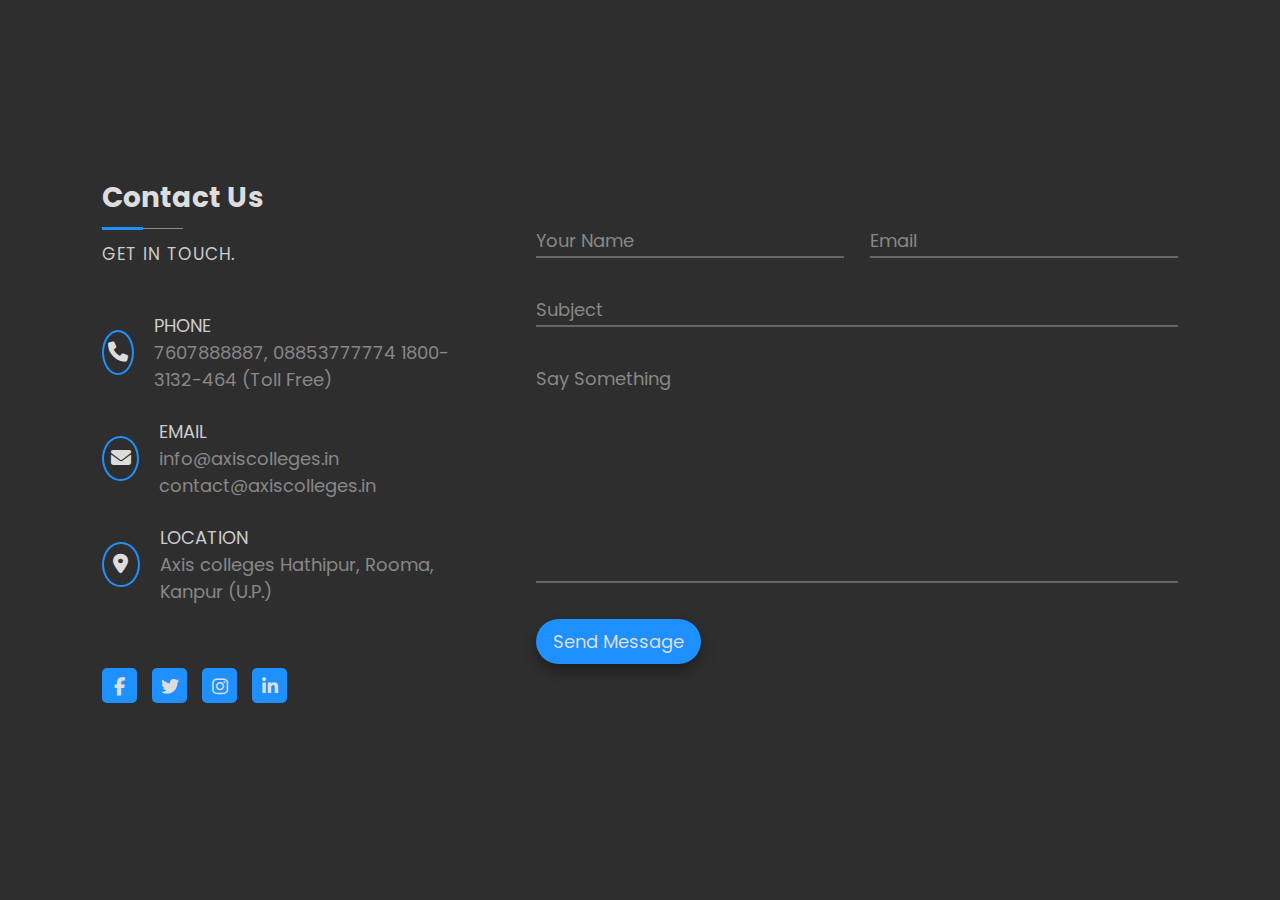
<file: contact.html>
<!DOCTYPE html>
<html>
<head>
	
	<link rel="stylesheet" type="text/css" href="contact.css">
	<link rel="stylesheet" href="https://cdnjs.cloudflare.com/ajax/libs/font-awesome/6.1.1/css/all.min.css"/>
	<link href="https://fonts.googleapis.com/css2?family=Poppins:ital,wght@0,100;0,200;0,400;0,500;0,600;0,800;1,900&display=swap" rel="stylesheet">
	<meta name="viewport" content="width=device-width, initial-scale=1.0">
	<title>Contact Section</title>
</head>
<body>
	<div class="container">
		<main class="row">
			
		
			<section class="col left">
				
				

				<div class="contactTitle">
					<h2>Contact Us</h2>
					<p>GET IN TOUCH.</p>
				</div>

				

				<div class="contactInfo">
					
					<div class="iconGroup">
						<div class="icon">
							<i class="fa fa-phone"></i>
						</div>
						<div class="details">
							<span>Phone</span>
							<span> 7607888887, 08853777774
								1800-3132-464 (Toll Free)</span>
						</div>
					</div>

					<div class="iconGroup">
						<div class="icon">
							<i class="fa-solid fa-envelope"></i>
						</div>
						<div class="details">
							<span>Email</span>
							<span> info@axiscolleges.in
								contact@axiscolleges.in</span>
						</div>
					</div>

					<div class="iconGroup">
						<div class="icon">
							<i class="fa-solid fa-location-dot"></i>
						</div>
						<div class="details">
							<span>Location</span>
							<span>Axis colleges
								Hathipur, Rooma, Kanpur (U.P.)</span>
						</div>
					</div>

				</div>

				

				<div class="socialMedia">
					<a href="https://www.facebook.com/AxisColleges?mibextid=ZbWKwL"><i class="fa-brands fa-facebook-f"></i></a>
					<a href="https://x.com/CollegesAxis?t=6jxXkuc--CoB8jzdDo_trg&s=09"><i class="fa-brands fa-twitter"></i></a>
					<a href="https://instagram.com/axiscolleges?igshid=MzMyNGUyNmU2YQ=="><i class="fa-brands fa-instagram"></i></a>
					<a href="https://www.linkedin.com/school/axis-colleges/"><i class="fa-brands fa-linkedin-in"></i></a>
				</div>

				
			</section>

			
			<section class="col right">
				
				

				<form class="messageForm">
					
					<div class="inputGroup halfWidth">
						<input type="text" name="" required="required">
						<label>Your Name</label>
					</div>

					<div class="inputGroup halfWidth">
						<input type="email" name="" required="required">
						<label>Email</label>
					</div>

					<div class="inputGroup fullWidth">
						<input type="text" name="" required="required">
						<label>Subject</label>
					</div>

					<div class="inputGroup fullWidth">
						<textarea required="required"></textarea>
						<label>Say Something</label>
					</div>

					<div class="inputGroup fullWidth">
						<button>Send Message</button>
					</div>

				</form>

				
			</section>

		

		</main>
	</div>
</body>
</html>
</file>
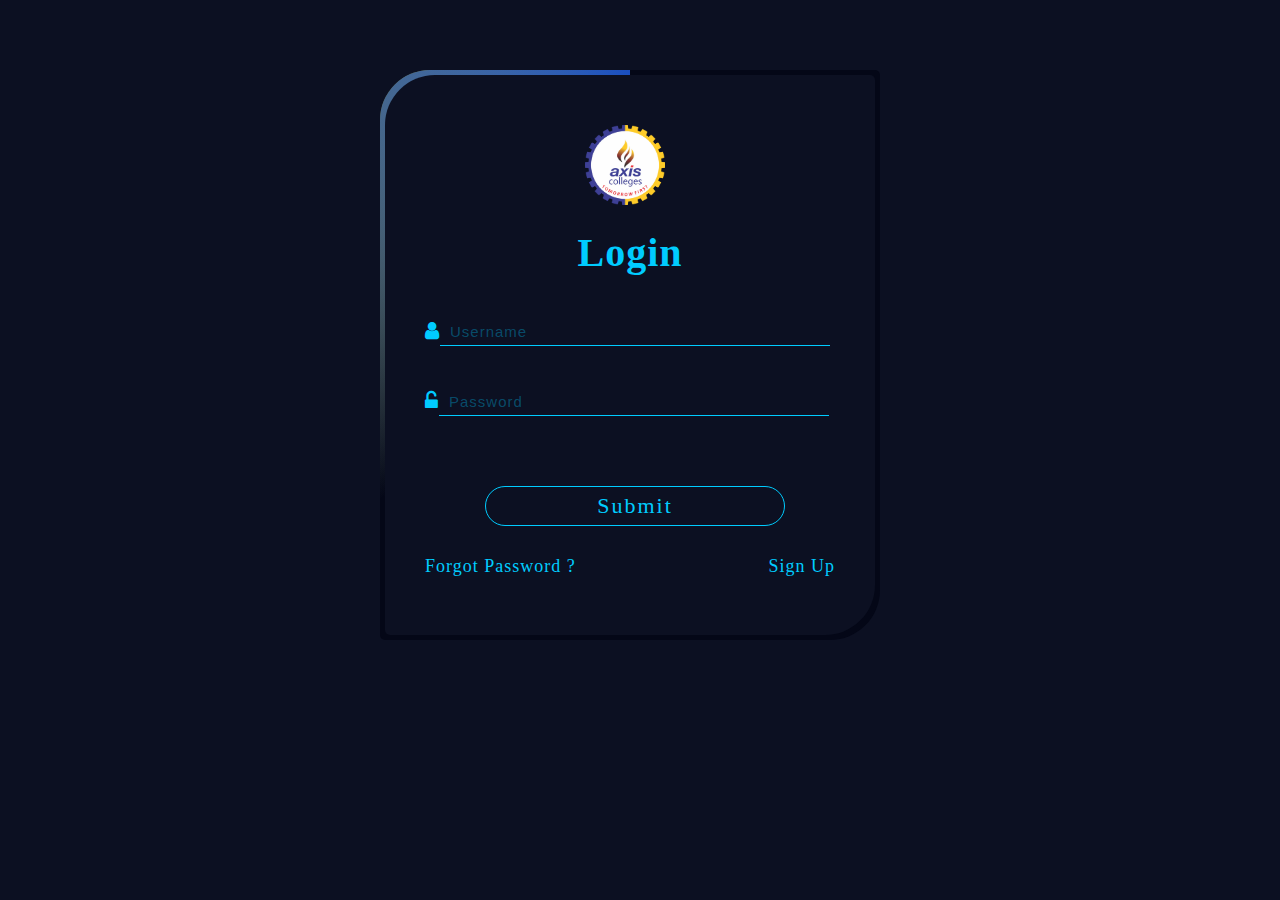
<file: login.html>
<!DOCTYPE html>
<html lang="en">
  <head>
    <meta charset="UTF-8" />
    <meta http-equiv="X-UA-Compatible" content="IE=edge" />
    <meta name="viewport" content="width=device-width, initial-scale=1.0" />
    <title>Animated Login From</title>
    <link
      rel="stylesheet"
      href="https://cdnjs.cloudflare.com/ajax/libs/font-awesome/4.7.0/css/font-awesome.min.css"
    />

    <link rel="stylesheet" href="login.css" />
  </head>
  <body>
    <div class="login_form_container">
      <div class="login_form">
        
        <div class="logo">
          <img src="logo_.webp" alt="">
        </div>
        <h2>Login</h2>
        <div class="input_group">
          <i class="fa fa-user"></i>
          <input
            type="text"
            placeholder="Username"
            class="input_text"
            autocomplete="off"
          />
        </div>
        <div class="input_group">
          <i class="fa fa-unlock-alt"></i>
          <input
            type="password"
            placeholder="Password"
            class="input_text"
            autocomplete="off"
          />
        </div>
        <div class="button_group" id="login_button">
          <a>Submit</a>
        </div>
        <div class="fotter">
          <a>Forgot Password ?</a>
          <a>Sign Up</a>
        </div>
      </div>
    </div>

    <script src="https://cdnjs.cloudflare.com/ajax/libs/jquery/3.6.1/jquery.min.js"></script>
    <script src="login.js"></script>
  </body>
</html>
</file>
<file: contact.css>
*{
	margin: 0;
	padding: 0;
	box-sizing: border-box;
	font-family: 'Poppins', sans-serif;
}
body{
	width: 100%;
	min-height: 100vh;
	background-color: #2e2e2e;
	color: white;
}
.container{
	width: 100%;
	min-height: 100vh;
	display: flex;
	justify-content: center;
	align-items: center;
	padding: 30px 8%;
}
.container .row{
	display: flex;
	justify-content: space-between;
	width: 100%;
	max-width: 1100px;
}
.row section.col{
	display: flex;
	flex-direction: column;
}
.row section.left{
	flex-basis: 35%;
	min-width: 320px;
	margin-right: 60px;
}
.row section.right{
	flex-basis: 60%;
}
section.left .contactTitle h2{
	position: relative;
	font-size: 28px;
	color: #ddd;
	display: inline-block;
	margin-bottom: 25px;
}
section.left .contactTitle h2::before{
	content: '';
	position: absolute;
	width: 50%;
	height: 1px;
	background-color: #888;
	top: 120%;
	left: 0;
}
section.left .contactTitle h2::after{
	content: '';
	position: absolute;
	width: 25%;
	height: 3px;
	background-color: dodgerblue;
	top: calc(120% - 1px);
	left: 0;
}
section.left .contactTitle p{
	font-size: 17px;
	color: #ccc;
	letter-spacing: 1px;
	line-height: 1.2;
	padding-bottom: 22px;
}
section.left .contactInfo{
	margin-bottom: 16px;
}
.contactInfo .iconGroup{
	display: flex;
	align-items: center;
	margin: 25px 0px;
}
.iconGroup .icon{
	width: 45px;
	height: 45px;
	border: 2px solid dodgerblue;
	border-radius: 50%;
	margin-right: 20px;
	position: relative;
}
.iconGroup .icon i{
	font-size: 20px;
	color: #ddd;
	position: absolute;
	top: 50%;
	left: 50%;
	transform: translate(-50%, -50%);
}
.iconGroup .details span{
	display: block;
	color: #888;
	font-size: 18px;
}
.iconGroup .details span:nth-child(1){
	text-transform: uppercase;
	color: #ccc;
}
section.left .socialMedia{
	display: flex;
	justify-content: flex-start;
	align-items: center;
	flex-wrap: wrap;
	margin: 22px 0px 20px;
}
.socialMedia a{
	width: 35px;
	height: 35px;
	text-decoration: none;
	text-align: center;
	margin-right: 15px;
	border-radius: 5px;
	background-color: dodgerblue;
	transition: 0.4s;
}
.socialMedia a i{
	color: #ddd;
	font-size: 18px;
	line-height: 35px;
	border: 1px solid transparent;
	transition-delay: 0.4s;
}
.socialMedia a:hover{
	transform: translateY(-5px);
	background-color: #2e2e2e;
	color: dodgerblue;
	border: 1px solid dodgerblue;
}
.socialMedia a:hover i{
	color: dodgerblue;
}
.row section.right .messageForm{
	display: flex;
	justify-content: space-between;
	flex-wrap: wrap;
	padding-top: 30px;
}
.row section.right .inputGroup{
	margin: 18px 0px;
	position: relative;
}
.messageForm .halfWidth{
	flex-basis: 48%;
}
.messageForm .fullWidth{
	flex-basis: 100%;
}
.messageForm input, .messageForm textarea{
	width: 100%;
	font-size: 18px;
	padding: 2px 0px;
	background-color: #2e2e2e;
	color: #ddd;
	border: none;
	border-bottom: 2px solid #666;
	outline: none;
}
.messageForm textarea{
	resize: none;
	height: 220px;
	display: block;
}
textarea::-webkit-scrollbar{
	width: 5px;
}
textarea::-webkit-scrollbar-track{
	background-color: #1e1e1e;
	border-radius: 15px;
}
textarea::-webkit-scrollbar-thumb{
	background-color: dodgerblue;
	border-radius: 15px;
}
.inputGroup label{
	position: absolute;
	left: 0;
	bottom: 4px;
	color: #888;
	font-size: 18px;
	transition: 0.4s;
	pointer-events: none;
}
.inputGroup:nth-child(4) label{
	top: 2px;
}
.inputGroup input:focus ~ label, .inputGroup textarea:focus ~ label,
.inputGroup input:valid ~ label, .inputGroup textarea:valid ~ label
{
	transform: translateY(-30px);
	font-size: 16px;
}
.inputGroup button{
	padding: 8px 16px;
	font-size: 18px;
	background-color: dodgerblue;
	color: #ddd;
	border: 1px solid transparent;
	border-radius: 25px;
	outline: none;
	cursor: pointer;
	box-shadow: 0px 8px 15px rgba(0, 0, 0, 0.3);
	transition: 0.4s;
}
.inputGroup button:hover{
	background-color: #2e2e2e;
	color: dodgerblue;
	box-shadow: 0px 0px 15px rgba(0, 0, 0, 0.3);
	border: 1px solid dodgerblue;
}
@media(max-width: 1100px){
	.messageForm .halfWidth{
		flex-basis: 100%;
	}
}
@media(max-width: 900px){
	.container .row{
		flex-wrap: wrap;
	}
	.row section.left, .row section.right{
		flex-basis: 100%;
		margin: 0px;
	}
}
</file>
<file: login.css>
*{
    margin: 0;
    padding: 0;
    box-sizing: border-box;
  }
  body{
      width: 100%;
      height: 100%;
      display: flex;
      justify-content: center;
      align-items: center;
      letter-spacing: 1px;
      background-color: #0c1022;
  }
  
  
  .login_form_container{
      position: relative;
      width: 500px;
      height: 570px;
      max-width: 500px;
      max-height: 610px;
      background: #040717;
      border-radius: 50px 5px;
      display: flex;
      align-items: center;
      justify-content: center;
      overflow: hidden;
      margin-top: 70px;
      margin-right: 20px;
  }
  .login_form_container::before{
      
      position: absolute;
      width: 170%;
      height: 170%;
      content: '';
      background-image: conic-gradient(transparent, transparent, transparent, #dcde50);
      animation: rotate_border 6s linear infinite;
  
  }
  .login_form_container::after{
      
      position: absolute;
      width: 170%;
      height: 170%;
      content: '';
      background-image: conic-gradient(transparent, transparent, transparent, #1a4fc1);
      animation: rotate_border 6s linear infinite;
      animation-delay: -3s;
  }
  @keyframes rotate_border{
      0%{
          transform: rotate(0deg);
      }
      100%{
          transform: rotate(360deg);
      }
  }
  .login_form{
      position: absolute;
      content: '';
      background-color: #0c1022;
      border-radius: 50px 5px;
      inset: 5px;
      padding: 50px 40px;
      z-index: 10;
      color: #00ccff;
  
  } 
  .logo img{
      height: 80px;
      width: 80px;
      margin-left: 160px;
      margin-bottom: 20px;
  }
  
  h2{
      font-size: 40px;
      font-weight: 600;
      text-align: center;
  }
  .input_group{
      margin-top: 40px;
      position:relative;
      display:flex;
      align-items: center;
      justify-content: start;
  }
  .input_text{
      width: 95%;
      height: 30px;
      background: transparent;
      border: none;
      outline: none;
      border-bottom: 1px solid #00ccff;
      font-size: 20px;
      padding-left: 10px;
      color: #00ccff;
  
  }
  ::placeholder{
      font-size: 15px;
      color: #00ccff52;
      letter-spacing: 1px;
  
  }
  .fa{
      font-size: 20px;
  
  }
  #login_button{
      position: relative;
      width: 300px;
      height: 40px;
      transition: 1s;
      margin-top: 70px;
      margin-left: 60px;
  
  }
  #login_button a{
      position: absolute;
      width: 100%;
      height: 100%;
      text-decoration: none;
      z-index: 10;
      cursor: pointer;
      font-size: 22px;
      letter-spacing: 2px;
      border: 1px solid #00ccff;
      border-radius: 50px;
      background-color: #0c1022;
      display: flex;
      justify-content: center;
      align-items: center;
  }
  .fotter {
      margin-top: 30px;
      display: flex;
      justify-content: space-between;
  
  }
  .fotter a{
      text-decoration: none;
      cursor: pointer;
      font-size: 18px;
  }
  .glowIcon {
      text-shadow: 0 0 10px #00ccff;
  
  }
  @media (max-width: 768px){
    .login_form_container{
      position: relative;
      width: 500px;
      height: 570px;
      max-width: 500px;
      max-height: 610px;
      background: #040717;
      border-radius: 50px 5px;
      display: flex;
      align-items: center;
      justify-content: center;
      overflow: hidden;
      margin-top: 70px;
      margin-right: 20px;
      margin-left: 20px;
  }
  .logo img{
    height: 80px;
    width: 80px;
    margin-left: 90px;
    margin-bottom: 20px;
  }
  #login_button{
    position: relative;
    width: 300px;
    height: 40px;
    transition: 1s;
    margin-top: 70px;
    margin-left: -25px;
  
  }
  #login_button a{
    position: absolute;
    width: 100%;
    height: 100%;
    text-decoration: none;
    z-index: 10;
    cursor: pointer;
    font-size: 22px;
    letter-spacing: 2px;
    border: 1px solid #00ccff;
    border-radius: 50px;
    background-color: #0c1022;
    display: flex;
    justify-content: center;
    align-items: center;
  }
  }
</file>
